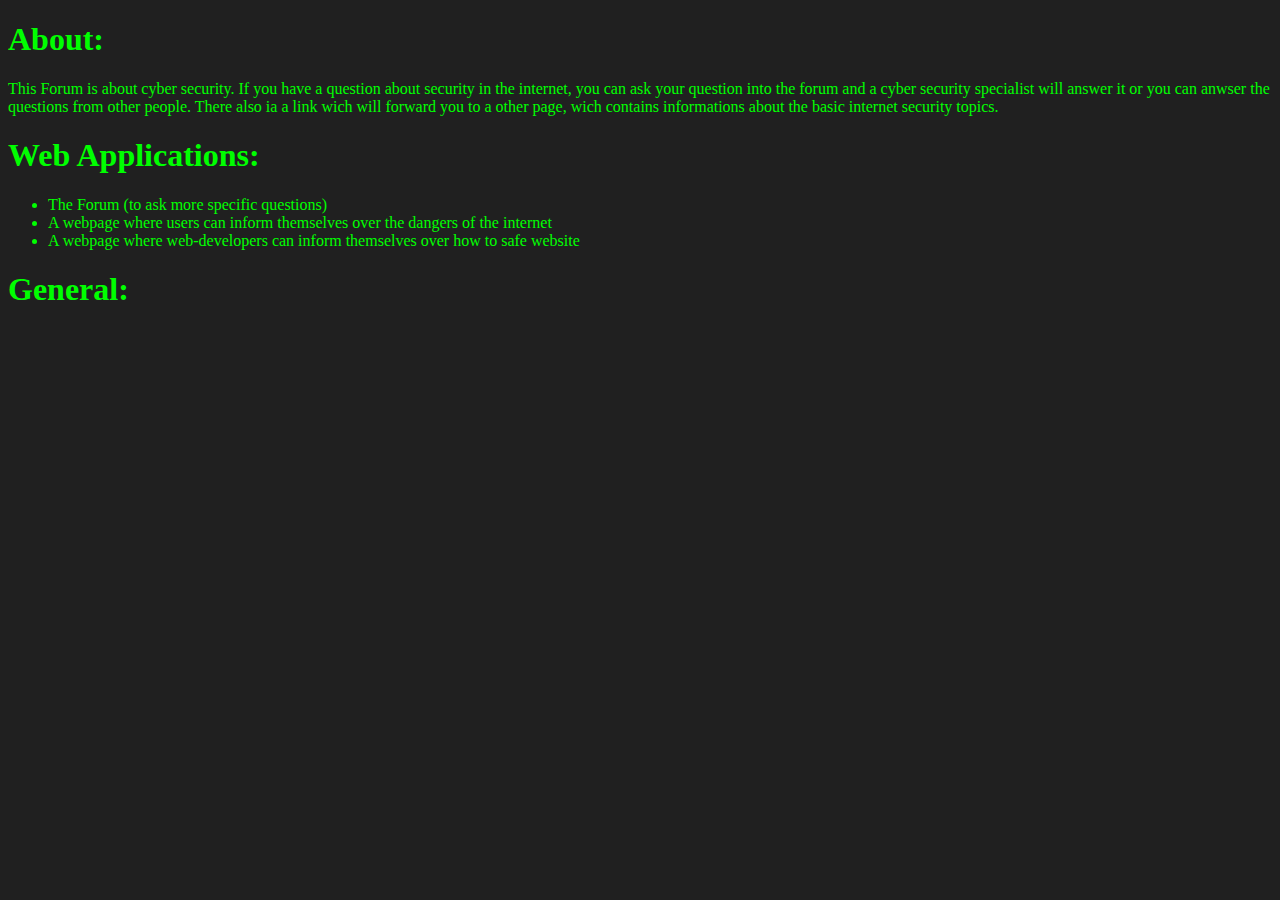
<file: index.html>
<!DOCTYPE HTML>
<html>
	<head>
		<meta charset="utf-8"/>
		<link rel="stylesheet" type="text/css" href="Styles.css">
		<title>Cheat Sheet</title>
	</head>
	<body>
		<p>
			<h1 id="about">About:</h1>
			<div class="typewriterText">This Forum is about cyber security. If you have a question about security in the internet, you can ask your question into the forum and a cyber security specialist will answer it or you can anwser the questions from other people. There also ia a link wich will forward you to a other page, wich contains informations about the basic internet security topics.</div>
		</p>
		<p>
			<h1 id="webapps">Web Applications:</h1>
			<ul>
				<li class="typewriterText">The Forum (to ask more specific questions)</li>
				<li>A webpage where users can inform themselves over the dangers of the internet</li>
				<li>A webpage where web-developers can inform themselves over how to safe website</li>
			</ul>
		</p>
		<p>
			<h1 id="general">General:</h1>

		</p>
	</body>
</html>
</file>
<file: Styles.css>
body{
    background-color: #202020;
    color: #00ff00;
}
</file>
